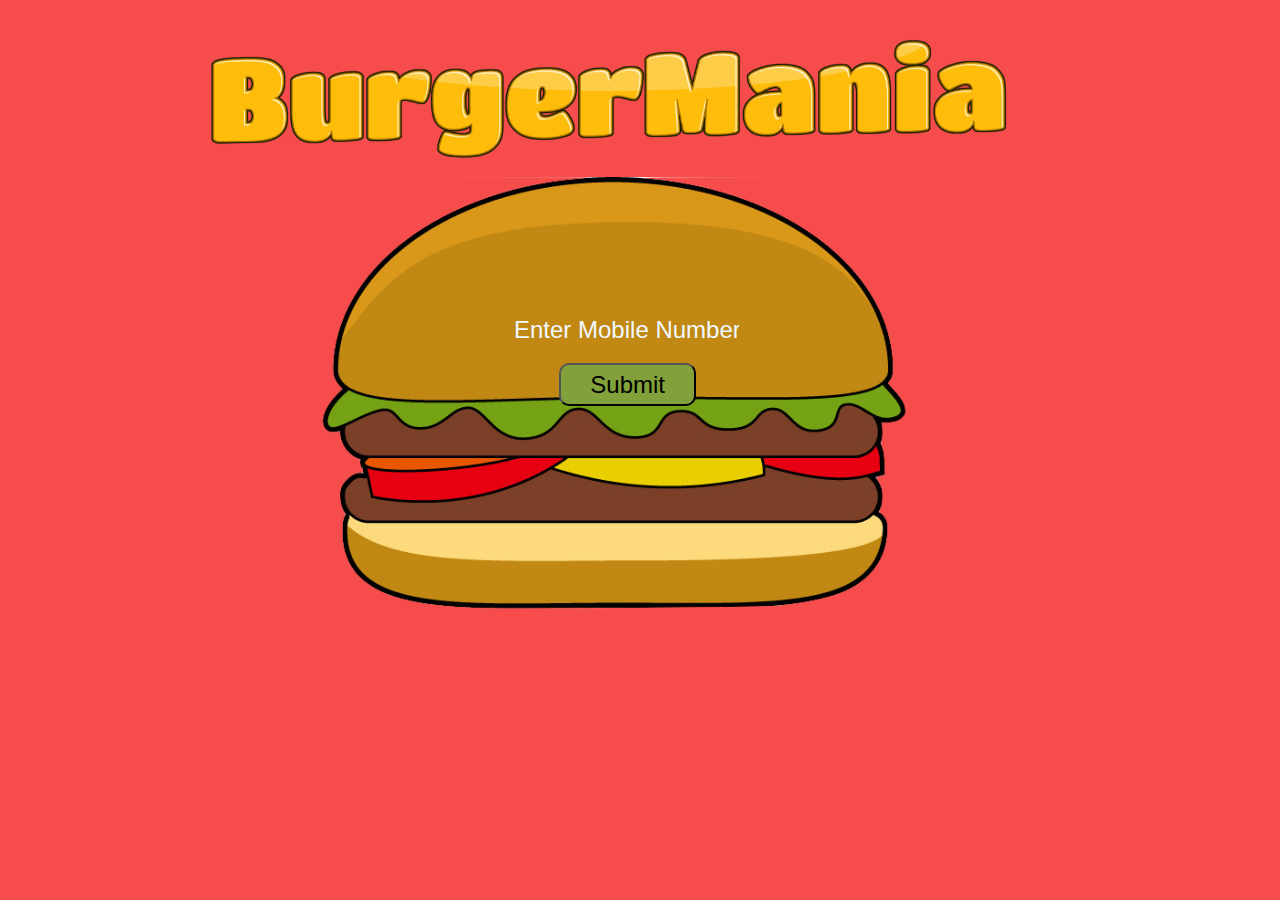
<file: index.html>
<!DOCTYPE html>
<html lang="en">
<head>
    <meta charset="UTF-8">
    <meta name="viewport" content="width=device-width, initial-scale=1.0">
    <link rel="stylesheet" href="./css/main.css">
    <title>BurgerMania</title>
</head>
<body>
    <div>
        <img id="logo" src="./images/logo.png" alt="BurgerManiaLogo">
    </div>
    <div>
        <img id="burger" src="./images/burger.png" alt="BurgerImage">
    </div>
    <div class="numberAndSubmit">
        <input id="mobileNumber" type="tel" placeholder="Enter Mobile Number" required>
        <br>
        <br>
        <button id="submitMobileNumber">Submit</button>
    </div>
    <script src="./js/index.js"></script>
</body>
</html>
</file>
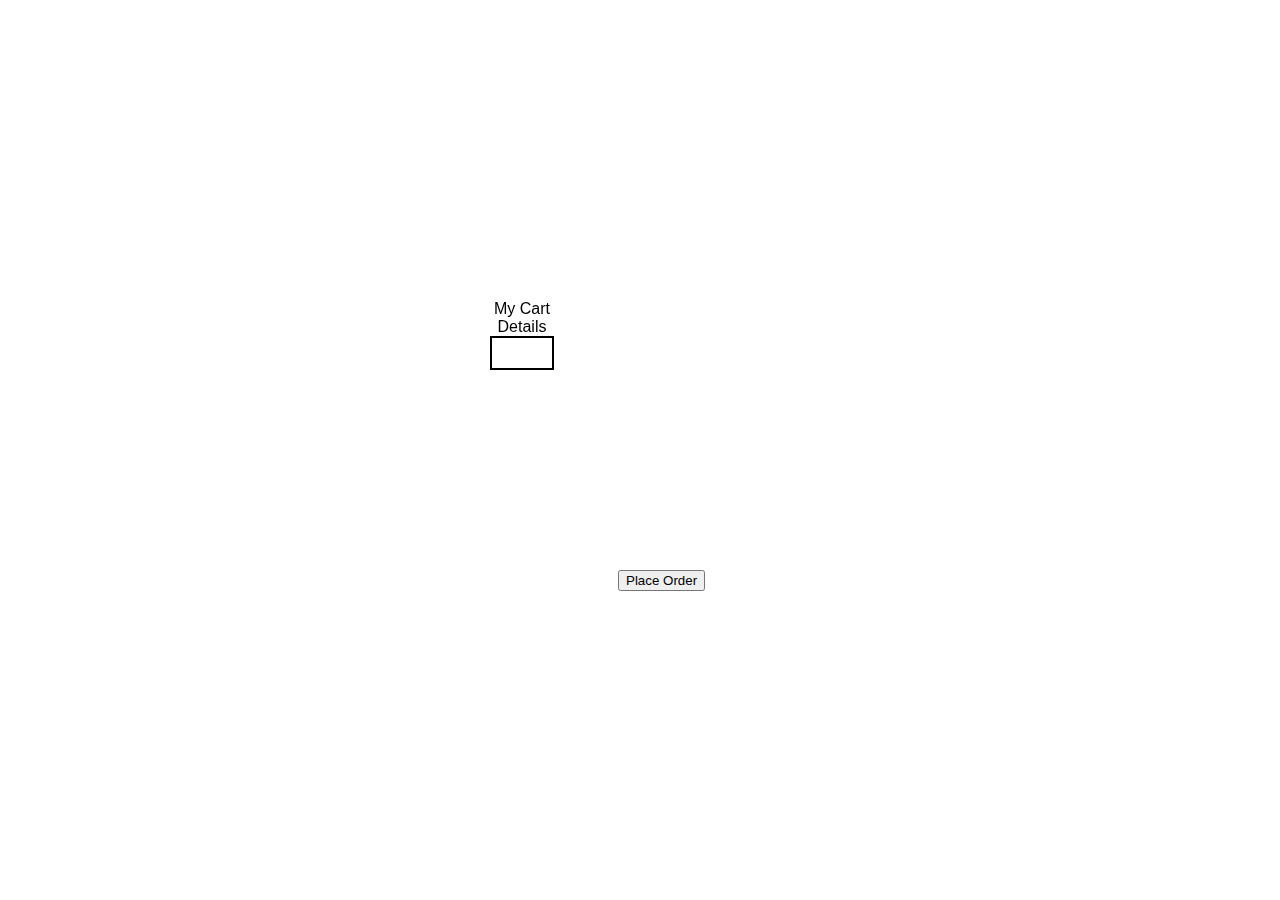
<file: displayCart.html>
<!DOCTYPE html>
<html lang="en">
<head>
    <meta charset="UTF-8">
    <meta name="viewport" content="width=device-width, initial-scale=1.0">
    <title>Cart</title>
    <link rel="stylesheet" href="./css/cartPage.css">
</head>
<body>
    <table id="cartTable">
    <caption>My Cart Details</caption>
    <br>
    </table>
    <button id="placeOrder">
        Place Order
    </button>
    <script src="./js/displayCart.js"></script>
</body>
</html>
</file>
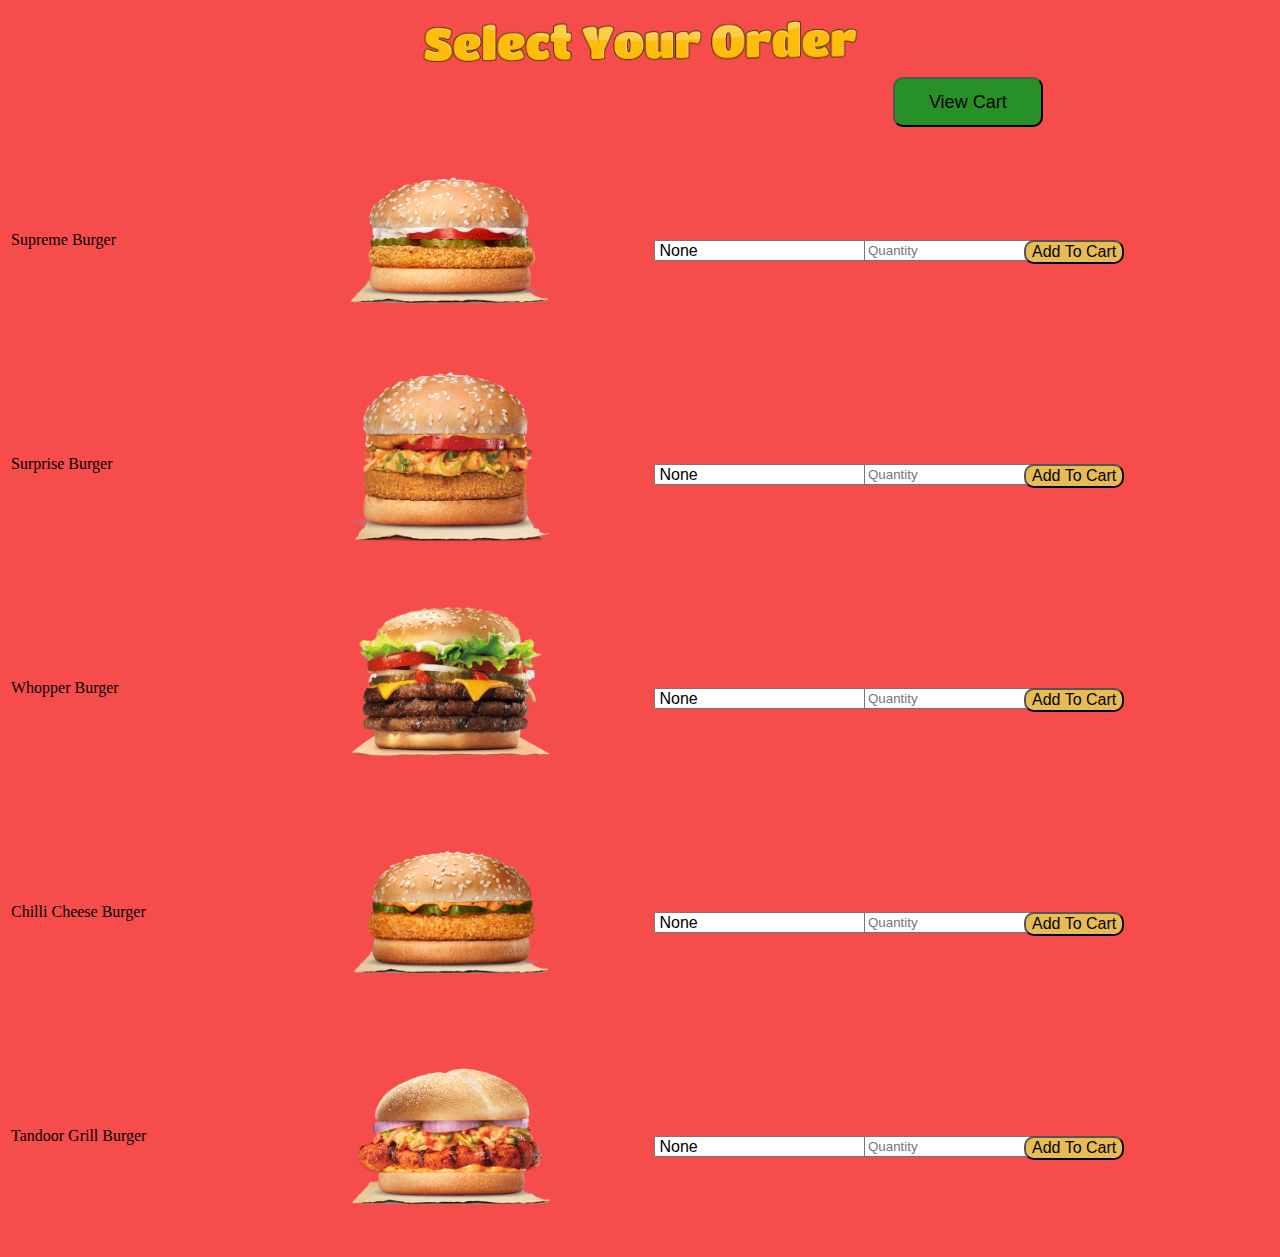
<file: orderHome.html>
<!DOCTYPE html>
<html lang="en">
<head>
    <meta charset="UTF-8">
    <meta name="viewport" content="width=device-width, initial-scale=1.0">
    <link rel="stylesheet" href="./css/burgerPage.css">
    <title>BurgerPage</title>
</head>
<body>
    
    <div id="topPanel">
        <img src="./images/pageHeadingImage.png" alt="Select Your Order" id="topPanel">
    </div>
    <div>
        <button id="viewCartButton">
            View Cart
        </button>
    </div>
    <table>
        <tr>
            <td>
                <p>Supreme Burger</p>
            </td>
            <td>
                <img src="./images/burgers/supremeBurger.png" alt="Supreme Burger" style="width: 40%; position: relative; left: 40%;">
            </td>
            <td>
                <select id="typeOfBurger1">
                    <option value="None" selected>None</option>
                    <option value="VEG">VEG</option>
                    <option value="EGG">EGG</option>
                    <option value="CHICKEN">CHICKEN</option>
                </select>
            </td>
            <td>
                <input type="number" id="supremeBurgerQuantity" min="0" placeholder="Quantity">
            </td>
            <td>
                <button id="addSupremeBurger">Add To Cart</button>
            </td>
        </tr>
        <tr>
            <td>
                Surprise Burger
            </td>
            <td>
                <img src="./images/burgers/surpriseBurger.png" alt="Supreme Burger" style="width: 40%; position: relative; left: 40%;">
            </td>
            <td>
                <select id="typeOfBurger2">
                    <option value="None" selected>None</option>
                    <option value="VEG">VEG</option>
                    <option value="EGG">EGG</option>
                    <option value="CHICKEN">CHICKEN</option>
                </select>
            </td>
            <td>
                <input type="number" id="surpriseBurgerQuantity" min="0" placeholder="Quantity">
            </td>
            <td>
                <button id="addSurpriseBurger">Add To Cart</button>
            </td>
        </tr>
        <tr>
            <td>
                Whopper Burger
            </td>
            <td>
                <img src="./images/burgers/whopperBurger.png" alt="Supreme Burger"
                    style="width: 40%; position: relative; left: 40%;">
            </td>
            <td>
                <select id="typeOfBurger3">
                    <option value="None" selected>None</option>
                    <option value="VEG">VEG</option>
                    <option value="EGG">EGG</option>
                    <option value="CHICKEN">CHICKEN</option>
                </select>
            </td>
            <td>
                <input type="number" id="whopperBurgerQuantity" min="0" placeholder="Quantity">
            </td>
            <td>
                <button id="addWhopperBurger">Add To Cart</button>
            </td>
        </tr>
        <tr>
            <td>
                Chilli Cheese Burger
            </td>
            <td>
                <img src="./images/burgers/chilliCheseBurger.png" alt="Supreme Burger"
                    style="width: 40%; position: relative; left: 40%;">
            </td>
            <td>
                <select id="typeOfBurger4">
                    <option value="None" selected>None</option>
                    <option value="VEG">VEG</option>
                    <option value="EGG">EGG</option>
                    <option value="CHICKEN">CHICKEN</option>
                </select>
            </td>
            <td>
                <input type="number" id="chilliCheeseBurgerQuantity" min="0" placeholder="Quantity">
            </td>
            <td>
                <button id="addChilliCheeseBurger">Add To Cart</button>
            </td>
        </tr>
        <tr>
            <td>
                Tandoor Grill Burger
            </td>
            <td>
                <img src="./images/burgers/tandoorGrillBurger.png" alt="Supreme Burger"
                    style="width: 40%; position: relative; left: 40%;">
            </td>
            <td>
                <select id="typeOfBurger5">
                    <option value="None" selected>None</option>
                    <option value="VEG">VEG</option>
                    <option value="EGG">EGG</option>
                    <option value="CHICKEN">CHICKEN</option>
                </select>
            </td>
            <td>
                <input type="number" id="tandoorGrillBurgerQuantity" min="0" placeholder="Quantity">
            </td>
            <td>
                <button id="addTandoorGrillBurger">Add To Cart</button>
            </td>
        </tr>
    </table>
    <script src="./js/addToCart.js"></script>
</body>
</html>
</file>
<file: css/main.css>
#logo{
    position: relative;
    width: 65%;
    left: 15%;
}

#burger{
    position: relative;
    width: 65%;
    left: 15.5%;
}

body{
    /* background-color: rgb(10, 176, 182); */
    background-color: rgba(245, 28, 28, 0.788);
}

.numberAndSubmit{
  position: absolute;
  display: block;
}

@media(min-width:300px)
{
  .numberAndSubmit{
    left: 26.5%;
  }
}

@media(min-width:600px)
{
  .numberAndSubmit{
    top: 50%;
    left: 35%;
  }
}

@media(min-width:800px)
{
  .numberAndSubmit{
    top: 30%;
    left: 35%;
  }
}

@media(min-width:900px){
  .numberAndSubmit{
    top: 35%;
    left: 40%;
  }
}

.numberAndSubmit input{
  font-size: x-large;
  border: none;
  width: 225px;
  background: transparent;
  outline: none;
  text-align: center;  
  color: aliceblue;
}

::placeholder{
  color: aliceblue;
}

.numberAndSubmit button{
  position: inherit;
  width: 60%;
  height: 90%;
  background-color: rgb(131, 161, 58);
  left: 20.5%;
  border-radius: 10px;
  font-size: x-large;
  outline: none;
  font-family: "Comic Sans MS", cursive, sans-serif;
  text-align: center;
}
</file>
<file: css/cartPage.css>
#cartTable{
    border: 2.5px solid black;
    padding: 15px;
    text-align: left;
    border-spacing: 15px;
    position:fixed;
    margin-left:-150px;
    margin-top:-150px;
    top:50%;
    left:50%;
}

#placeOrder{
    position:fixed;
    margin-left:-150px; /* half of width */
    margin-top:-150px;  /* half of height */
    top:80%;
    left:60%;
}

#cartTable td:last-child{
    color: red;
    font-weight: bolder;
    font-size: large;
}
body {
  background-color: #ffffff;
  font-family: "Roboto", helvetica, arial, sans-serif;
  font-size: 16px;
  font-weight: 400;
  text-rendering: optimizeLegibility;
}
</file>
<file: css/burgerPage.css>
body{
    background-color: rgba(245, 28, 28, 0.788);}

#topPanel{
    text-align: center;
}

#topPanel img{
    width: 35%;
}

#typeOfBurger1{
    position: absolute;
    font-size: medium;
    width: 20%;
}

#supremeBurgerQuantity{
    position: absolute;
    left: 67.5%;
}

#addSupremeBurger{
    position: absolute;
    left: 80%;
    background-color: rgb(232, 188, 80);
    font-size: medium;
    border-radius: 10px;
}

#typeOfBurger2{
    position: absolute;
    font-size: medium;
    width: 20%;
}

#surpriseBurgerQuantity{
    position: absolute;
    left: 67.5%;
}

#addSurpriseBurger{
    position: absolute;
    left: 80%;
    background-color: rgb(232, 188, 80);
    font-size: medium;
    border-radius: 10px;
}

#typeOfBurger3{
    position: absolute;
    font-size: medium;
    width: 20%;
}

#whopperBurgerQuantity{
    position: absolute;
    left: 67.5%;
}

#addWhopperBurger{
    position: absolute;
    left: 80%;
    background-color: rgb(232, 188, 80);
    font-size: medium;
    border-radius: 10px;
}

#typeOfBurger4{
    position: absolute;
    font-size: medium;
    width: 20%;
}

#chilliCheeseBurgerQuantity{
    position: absolute;
    left: 67.5%;
}

#addChilliCheeseBurger{
    position: absolute;
    left: 80%;
    background-color: rgb(232, 188, 80);
    font-size: medium;
    border-radius: 10px;
}

#typeOfBurger5{
    position: absolute;
    font-size: medium;
    width: 20%;
}

#tandoorGrillBurgerQuantity{
    position: absolute;
    left: 67.5%;
}

#addTandoorGrillBurger{
    position: absolute;
    left: 80%;
    background-color: rgb(232, 188, 80);
    font-size: medium;
    border-radius: 10px;
}
#viewCartButton{
    position: relative;
    left: 70%;
    width: 150px;
    height: 50px;
    border-radius: 10px;
    font-size: large;
    background-color: rgb(39, 145, 39);
}
</file>
